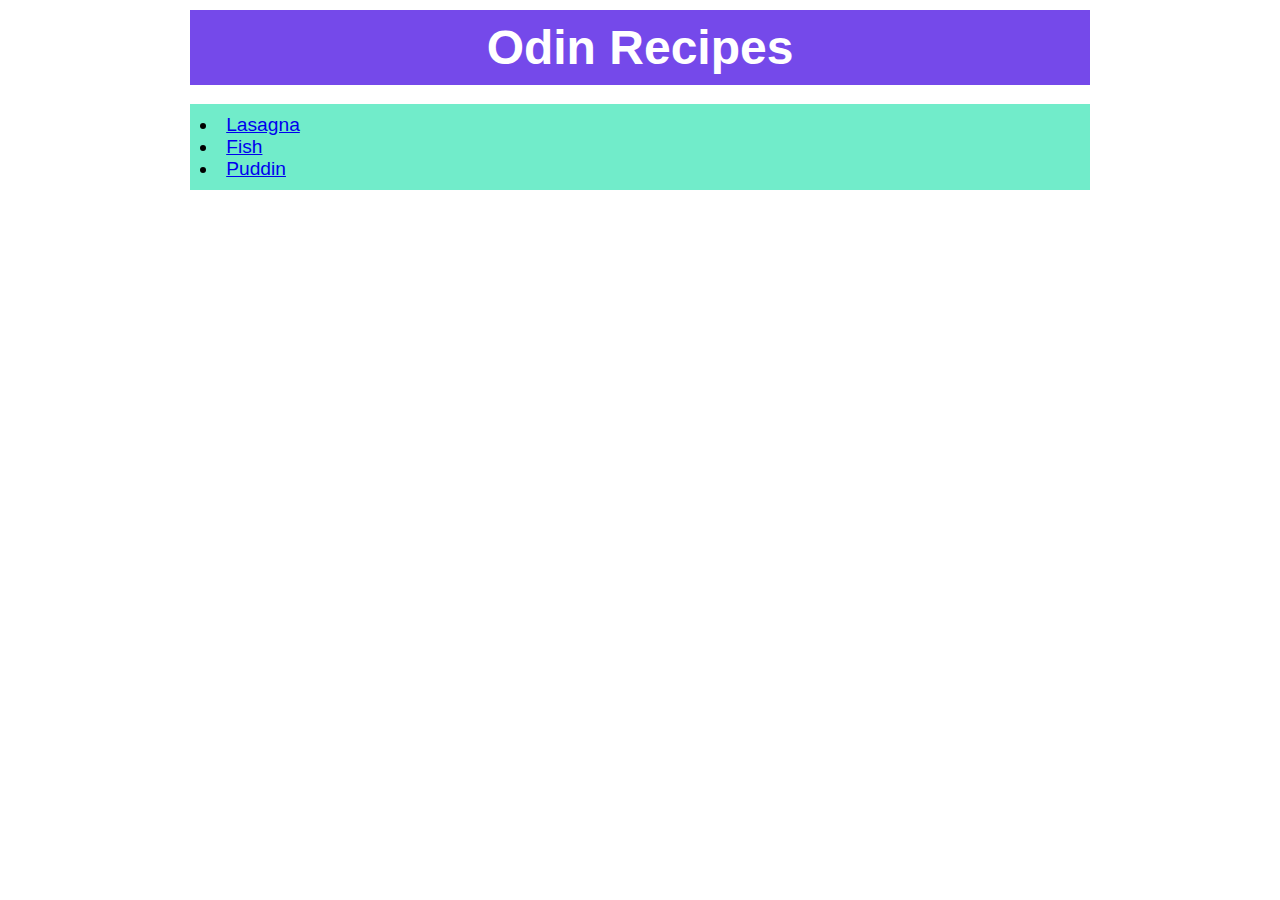
<file: index.html>
<!DOCTYPE html>
<html lang="en">
    <head>
        <meta charset="utc-8">
        <title>Odin Recipes</title>
        <link rel="stylesheet" href="style.css">
    </head>
    <body>
    <div id="wrapper">
        <div class="header-container">
            <h1 class="header">Odin Recipes</h1>
        </div>
        <ul class="recipe-list">
            <!-- This is a comment about how bad ass I am  -->
            <li id="lasagna"><a href="./recipes/lasagna.html">Lasagna</a></li>
            <li id="fish"><a href="./recipes/fish.html">Fish</a></li>
            <li id="pudding"><a href="./recipes/pudding.html">Puddin</a></li>
        </ul>
    </div>
    </body>
</html>
</file>
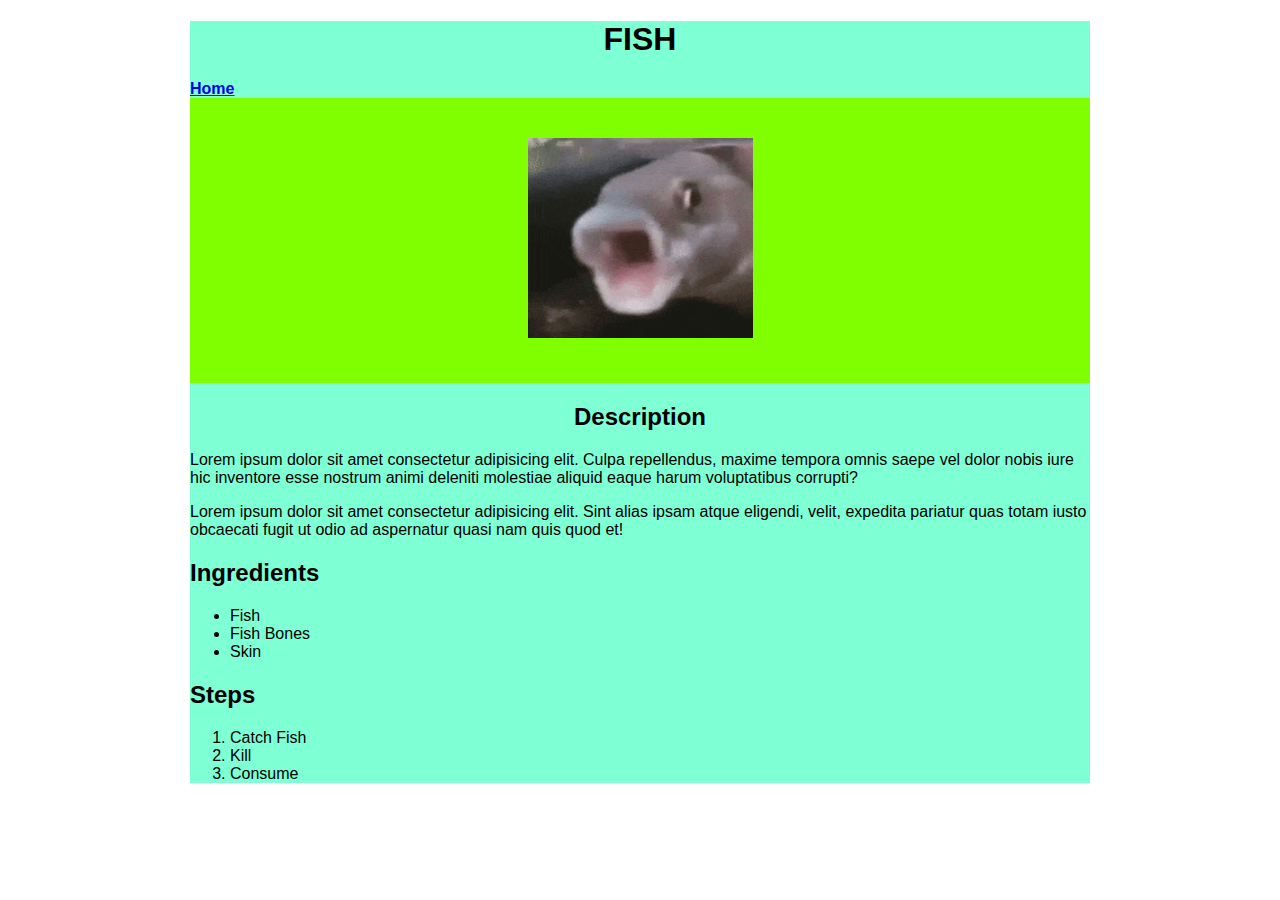
<file: recipes/fish.html>
<!DOCTYPE html>
<html lang="en">
<head>
    <meta charset="UTF-8">
    <meta name="viewport" content="width=device-width, initial-scale=1.0">
    <title>Fish Recipe</title>
    <link rel="stylesheet" href="recipestyle.css">
</head>
<body>
<div id="wrapper">
    <h1 class="header">FISH</h1>
    <a href="../index.html"><strong>Home</strong></a>
    <div class="image-container">
        <br><img src="../images/fish.gif" alt="Fish" height="200" width="200" class="recipe-image">
    </div>
    <h2 class="header">Description</h2>
        <p>Lorem ipsum dolor sit amet consectetur adipisicing elit. Culpa repellendus, maxime tempora omnis saepe vel dolor nobis iure hic inventore esse nostrum animi deleniti molestiae aliquid eaque harum voluptatibus corrupti?</p>
        <p>Lorem ipsum dolor sit amet consectetur adipisicing elit. Sint alias ipsam atque eligendi, velit, expedita pariatur quas totam iusto obcaecati fugit ut odio ad aspernatur quasi nam quis quod et!</p>
    <h2>Ingredients</h2>
        <ul>
            <li>Fish</li>
            <li>Fish Bones</li>
            <li>Skin</li>
        </ul>
    <h2>Steps</h2>
        <ol>
            <li>Catch Fish</li>
            <li>Kill</li>
            <li>Consume</li>
        </ol>
</div>
</body>
</html>
</file>
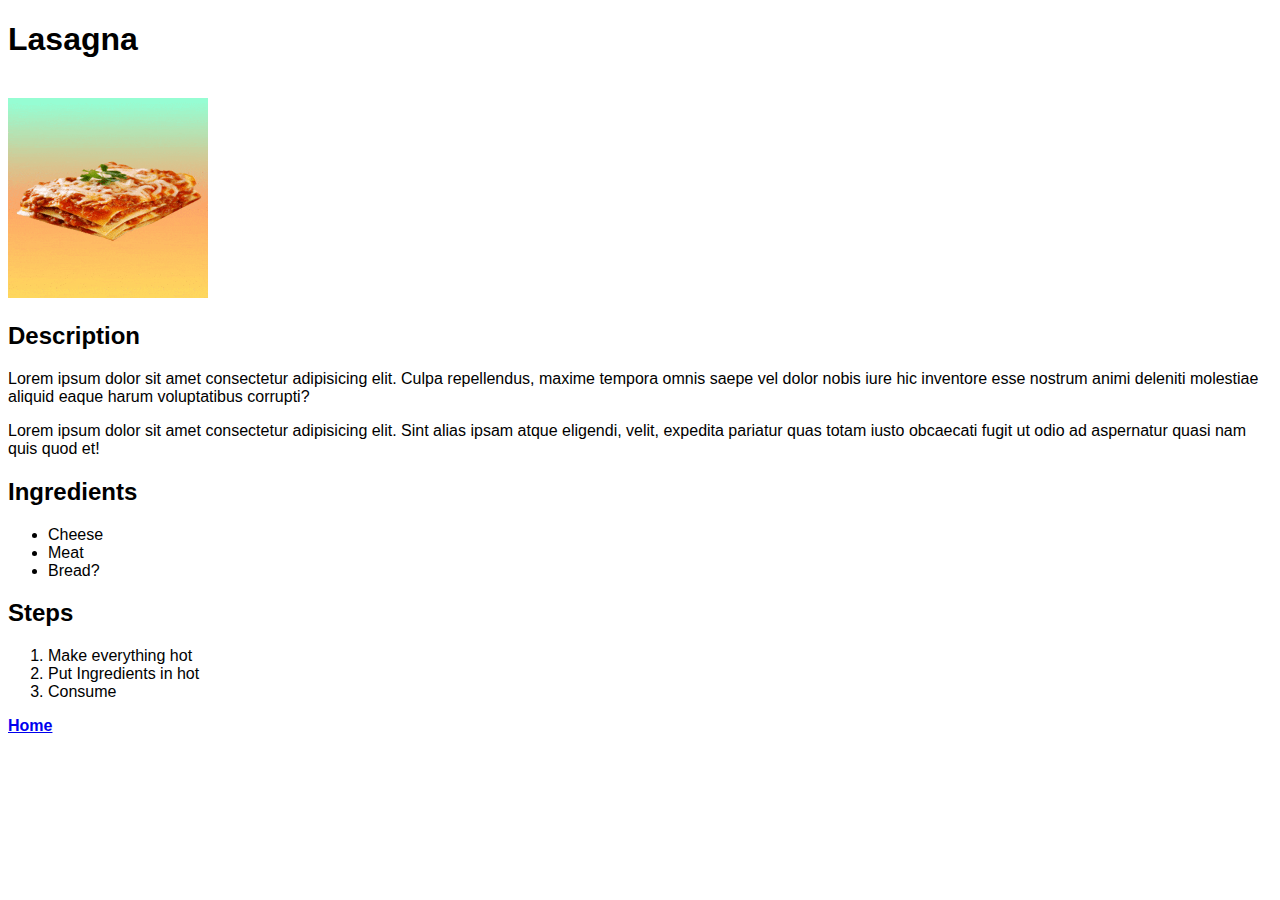
<file: recipes/lasagna.html>
<!DOCTYPE html>
<html lang="en">
<head>
    <meta charset="UTF-8">
    <meta name="viewport" content="width=device-width, initial-scale=1.0">
    <title>Lasagna Recipe</title>
    <link rel="stylesheet" href="recipestyle.css">
</head>
<body>
    <h1>Lasagna</h1>
    <br><img src="../images/lasagna.gif" alt="Lasagna" height="200" width="200">
    <h2>Description</h2>
        <p>Lorem ipsum dolor sit amet consectetur adipisicing elit. Culpa repellendus, maxime tempora omnis saepe vel dolor nobis iure hic inventore esse nostrum animi deleniti molestiae aliquid eaque harum voluptatibus corrupti?</p>
        <p>Lorem ipsum dolor sit amet consectetur adipisicing elit. Sint alias ipsam atque eligendi, velit, expedita pariatur quas totam iusto obcaecati fugit ut odio ad aspernatur quasi nam quis quod et!</p>
    <h2>Ingredients</h2>
        <ul>
            <li>Cheese</li>
            <li>Meat</li>
            <li>Bread?</li>
        </ul>
    <h2>Steps</h2>
        <ol>
            <li>Make everything hot</li>
            <li>Put Ingredients in hot</li>
            <li>Consume</li>
        </ol>
    <a href="../index.html"><strong>Home</strong></a>
</body>
</html>
</file>
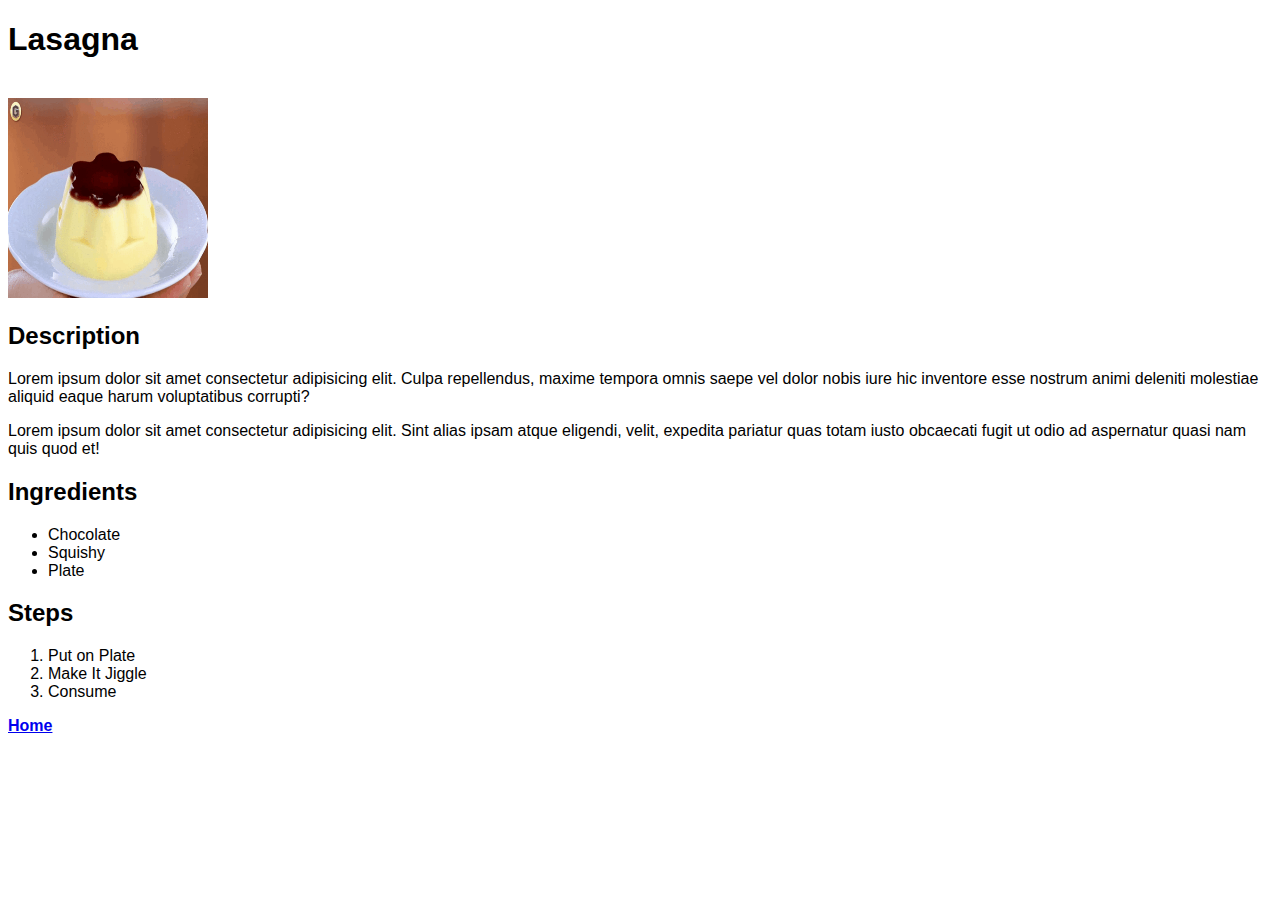
<file: recipes/pudding.html>
<!DOCTYPE html>
<html lang="en">
<head>
    <meta charset="UTF-8">
    <meta name="viewport" content="width=device-width, initial-scale=1.0">
    <title>Pudding Recipe</title>
    <link rel="stylesheet" href="recipestyle.css">
</head>
<body>
    <h1>Lasagna</h1>
    <br><img src="../images/pudding.gif" alt="Pudding" height="200" width="200">
    <h2>Description</h2>
        <p>Lorem ipsum dolor sit amet consectetur adipisicing elit. Culpa repellendus, maxime tempora omnis saepe vel dolor nobis iure hic inventore esse nostrum animi deleniti molestiae aliquid eaque harum voluptatibus corrupti?</p>
        <p>Lorem ipsum dolor sit amet consectetur adipisicing elit. Sint alias ipsam atque eligendi, velit, expedita pariatur quas totam iusto obcaecati fugit ut odio ad aspernatur quasi nam quis quod et!</p>
    <h2>Ingredients</h2>
        <ul>
            <li>Chocolate</li>
            <li>Squishy</li>
            <li>Plate</li>
        </ul>
    <h2>Steps</h2>
        <ol>
            <li>Put on Plate</li>
            <li>Make It Jiggle</li>
            <li>Consume</li>
        </ol>
    <a href="../index.html"><strong>Home</strong></a>
</body>
</html>
</file>
<file: style.css>
#wrapper {
    max-width: 900px;
    margin: 0 auto;
}
.header-container {
    background-color: #7549ea;
}

* {
    font-family: "Comic Sans",sans-serif;
}

.header {
    color: white;
    padding: 10px;
    text-align: center;
    font-size: 300%;
    margin: 10px;
}

.recipe-list {
    background-color: #71ecca;
    padding: 10px;
    list-style-position: inside;
    font-size: larger;
}
</file>
<file: recipes/recipestyle.css>
#wrapper {
    max-width: 900px;
    margin: 0 auto;
    background-color: aquamarine;
}

* {
    font-family: Arial, Helvetica, sans-serif;
}

.image-container {
    margin: 0 auto;
    background-color: chartreuse;
}

.recipe-image {
    display: block;
    margin: 0 auto;
    padding-bottom: 5%;
    padding-top: 2.5%;
    width: 25%;
}

.header {
    text-align: center;
}
</file>
